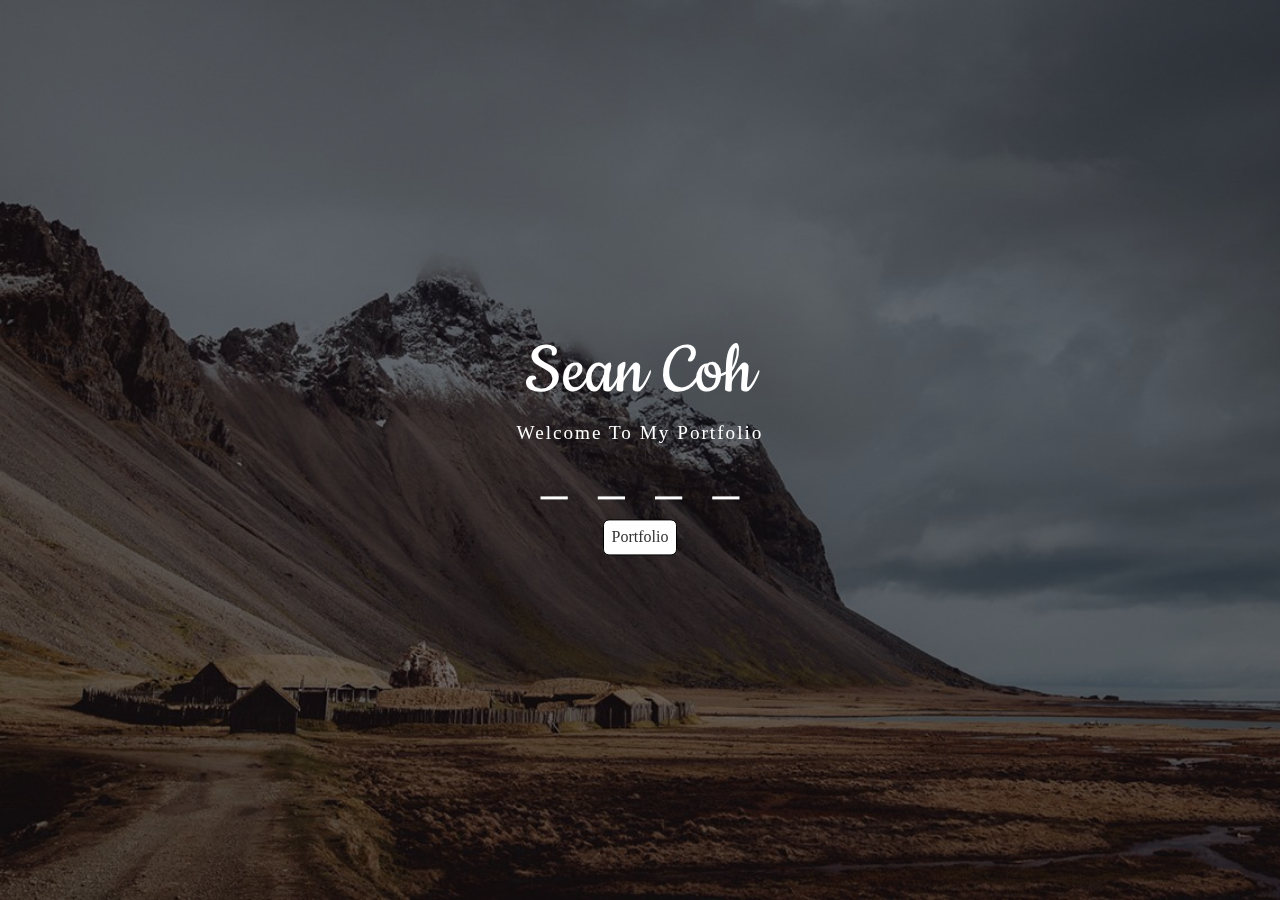
<file: index.html>
<!DOCTYPE html>
<html lang="en">
<head>
  <meta charset="UTF-8">
  <meta name="viewport" content="width=device-width, initial-scale=1, shrink-to-fit=no">
  <title>Sean Coh - Software Developer</title>
  
  <link
    rel="stylesheet"
    href="https://use.fontawesome.com/releases/v5.8.2/css/all.css"
    integrity="sha384-oS3vJWv+0UjzBfQzYUhtDYW+Pj2yciDJxpsK1OYPAYjqT085Qq/1cq5FLXAZQ7Ay"
    crossorigin="anonymous"
  />
  <link rel="stylesheet" href="https://cdnjs.cloudflare.com/ajax/libs/font-awesome/4.4.0/css/font-awesome.min.css">
  <link rel="stylesheet" href="welcome.css">
  
</head>
<body>
  <div class="bg">
    <div class="app">
      <div class="stay-tuned">
        <h1>Sean Coh</h1>
        <p>Welcome To My Portfolio</p>
      </div>
      <div class="social">
        <a href="mailto:scoh21@basecampcodingacademy.org"><i class="fas fa-envelope"></i></a>
        <a id="github-link" href="https://github.com/seanc21" target="_blank"><i class="fab fa-1x fa-github"></i></a>
        <a id="linkedin" href="https://www.linkedin.com/in/sean-coh-873135200/" target="_blank"><i class="fab fa-1x fa-linkedin"></i></a>
        <a href="Portfolio.html"><i class="fas fa-1x fa-address-card"></i></a>
      </div>
      <a href="Portfolio.html" class="btn">Portfolio</a>
    </div>
  </div>
</body>
</html>
</file>
<file: welcome.css>
@import url('https://fonts.googleapis.com/css2?family=Cookie&family=Courgette:wght@300&display=swap');

body,
html {
  margin: 0;
  padding: 0;
  height: 100%;
  width: 100%;
}

body {
  background-image: url("images/mountain.jpg");
  background-size: cover;
  background-repeat: no-repeat;
  background-position: 0% 70%;
  background-color: rgb(136, 133, 133);
  color: #fff;
}

.bg {
  position: fixed;
  top: 0;
  left: 0;
  height: 100%;
  width: 100%;
  background-color: rgba(0,0,0,0.5);
}

.app {
  position: absolute;
  top: 50%;
  left: 0;
  right: 0;
  margin: auto;
  transform: translateY(-50%);
  text-align: center;
}

.app .stay-tuned h1 {
  font-weight: 300;
  font-size: 5rem;
  margin: 0;
  padding: 0;
  font-weight: 10;
  font-family: 'Cookie', cursive;
}

.app .stay-tuned p {
  margin-top: 5px;
  font-weight: 300;
  letter-spacing: 2px;
  font-size: 1.2rem;
}

.btn {
  display: inline-block;
  background: #fff;
  color: #333;
  text-decoration: none;
  padding: 8px 8px;
  border: 1px solid rgb(0, 0, 0);
  border-radius: 6px;
  margin: 1rem 0;
}

.btn:hover {
  background: rgb(63, 63, 63);
  color:  #e4e3e3;
}

.app .social {
  font-size: 0px;
}

.app .social a {
  color: #fff;
  font-size: 35px;
  margin: 0px 15px;
}

.app .social a:hover {
  color: #e6e6e6;
}

@media (max-width: 600px) {
  .app .stay-tuned h1 {
    font-size: 3rem;
  }

  .app .stay-tuned p {
    margin-top: 5px;
    letter-spacing: 2px;
    font-size: .8rem;
  }

  .app .social a {
    color: #fff;
    font-size: 20px;
    margin: 0px 10px;
  }

  .btn {
    padding: 3px 3px;
    border: 1px solid rgb(0, 0, 0);
    border-radius: 6px;
    margin: 1rem 0;
  }
}
</file>
